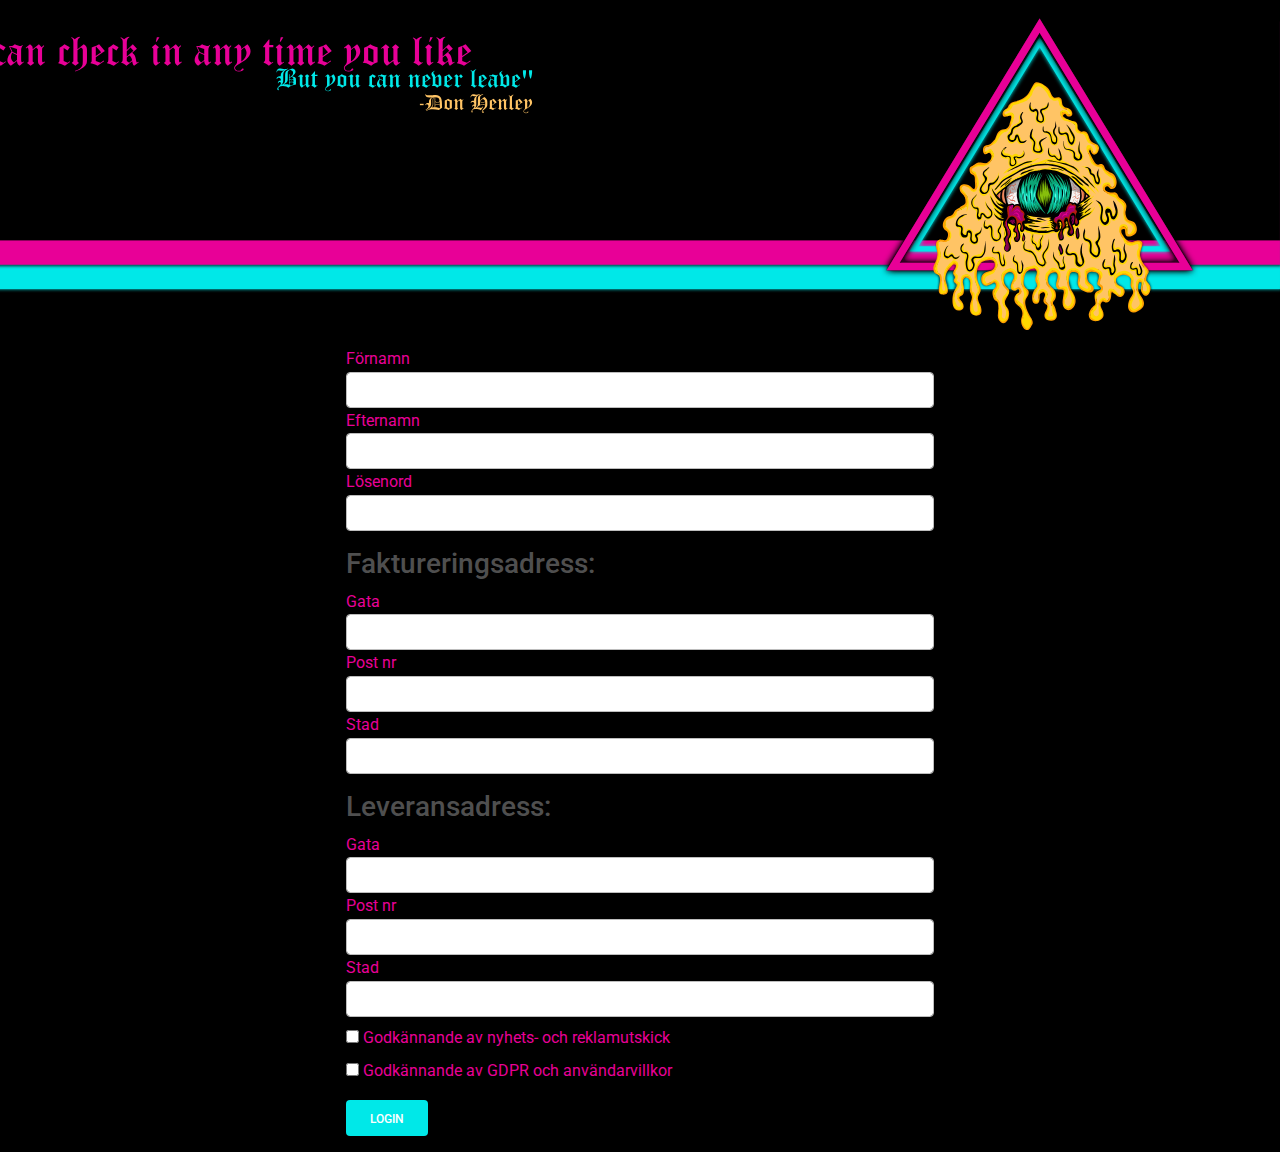
<file: index.html>
<!DOCTYPE html>
<html lang="en">

<head>
  <meta charset="UTF-8" />
  <meta name="viewport" content="width=device-width, initial-scale=1, shrink-to-fit=no" />
  <meta http-equiv="x-ua-compatible" content="ie=edge" />
  <title>Register</title>

  <link rel="icon" href="img/favicon.ico" type="image/x-icon" />
  <link rel="stylesheet" href="https://use.fontawesome.com/releases/v5.11.2/css/all.css" />
  <link rel="stylesheet" href="https://fonts.googleapis.com/css2?family=Roboto:wght@300;400;500;700&display=swap" />
  <link rel="stylesheet" href="css/mdb.min.css" />
  <link rel="stylesheet" href="/css/style.css">
</head>

<body>

  <div class="jumbotron-fluid h-100 h400 align-items-right">
  </div>

  <div class="container-fluid">

    <form class="form-style p-3" action="" method="post">

      <div class="d-flex justify-content-center">
        <div class="row w-50">

          <!-- Förnamn -->

          <div class="col-xxl form-group">
            <label class="t-lable" for="validationDefault01">Förnamn</label>
            <input type="textarea" name="fname" id="validationDefault01" class="form-control" required>
          </div>

          <!-- Förnamn - stop... -->

          <!-- Efternamn -->

          <div class="col-xxl form-group">
            <label class="t-lable" for="validationDefault02">Efternamn</label>
            <input type="textarea" name="lname" id="validationDefault02" class="form-control" required>
          </div>

          <!-- Efternamn - stop ... -->

        </div>
      </div>


      <div class="d-flex justify-content-center">
        <div class="row w-50">

          <!-- Lösenord -->

          <div class="col-xxl-6 form-group">
            <label class="t-lable" for="validationDefault03">Lösenord</label>
            <input type="password" name="password" id="validationDefault03" class="form-control" required>
          </div>

          <!-- Lösenord - stop ... -->

        </div>
      </div>


      <div class="d-flex justify-content-center">
        <div class="row w-50">

          <div class="col-xxl w-100">

            <!-- Faktureringsadress -->

            <div class="d-flex pt-3">
              <h3>Faktureringsadress:</h3>
            </div>
            <div class="d-flex">
              <div class="form-group w-100 w-100">
                <label class="t-lable" for="validationDefaultF-gata">Gata</label>
                <input type="adress" name="f-gata" id="validationDefaultF-gata" class="form-control">
              </div>
            </div>
            <div class="d-flex">
              <div class="form-group w-100">
                <label class="t-lable" for="validationDefaultF-post">Post nr</label>
                <input type="adress" name="f-post" id="validationDefaultF-post" class="form-control">
              </div>
            </div>
            <div class="d-flex">
              <div class="form-group w-100">
                <label class="t-lable" for="validationDefaultF-stad">Stad</label>
                <input type="adress" name="f-stad" id="validationDefaultF-stad" class="form-control">
              </div>
            </div>

            <!-- Faktureringsadress - stop... -->

          </div>
          <div class="col-xxl w-100">

            <!-- Levureringsadress -->

            <div class="d-flex pt-3">
              <h3>Leveransadress:</h3>
            </div>
            <div class="d-flex">
              <div class="form-group w-100">
                <label class="t-lable" for="validationDefaultL-gata">Gata</label>
                <input type="adress" name="l-gata" id="validationDefaultL-gata" class="form-control">
              </div>
            </div>
            <div class="d-flex">
              <div class="form-group w-100">
                <label class="t-lable" for="validationDefaultL-post">Post nr</label>
                <input type="adress" name="l-post" id="validationDefaultL-post" class="form-control">
              </div>
            </div>
            <div class="d-flex">
              <div class="form-group w-100">
                <label class="t-lable" for="validationDefaultL-stad">Stad</label>
                <input type="adress" name="l-stad" id="validationDefaultL-stad" class="form-control">
              </div>
            </div>

            <!-- Levureringsadress - stop... -->

          </div>


        </div>
      </div>

      <div class="d-flex justify-content-center">
        <div class="row w-50">

          <!-- Reklam & GDPR -->

          <div class="col-xxl form-group">
            <input type="checkbox" id="validationDefaultLterms" class="form-group">
            <label class="t-lable pt-2" for="validationDefaultRterms" class="form-check-label">Godkännande av
              nyhets- och reklamutskick
            </label>
          </div>
          <div class="col-xxl form-group">
            <input type="checkbox" id="validationDefaultRterms" class="form-group">
            <label class="t-lable pt-2" for="html">
              Godkännande av GDPR och användarvillkor
            </label>
          </div>

          <!-- Reklam & GDPR - stop...  -->

        </div>

      </div>

      <!-- Skicka knapp -->

      <div class="d-flex justify-content-center">
        <div class="row w-50">
          <div class="sub pt-3 col-xxl">
            <button type="submit" class="btn btn-primary btn-primary-p btn-customized">Login</button>
          </div>
        </div>
      </div>

      <!-- Skicka knapp - stop... -->

  </div>

  </div>
  </div>
  </form>
  </div>

  <!-- End your project here-->

</body>


<script type="text/javascript" src="js/mdb.min.js"></script>

<script type="text/javascript"></script>

</html>
</file>
<file: css/style.css>
* {
  padding: 0;
  margin: 0;
}

body {
  background: black;
}

.jumbotron-fluid {
  display: flex;
  background-image: url(../img/bg.svg);
  background-repeat: no-repeat;
  background-size: 3580px;
  background-position: right;
  background-color: black;
  height: 330px !important;
}

.t-lable {
  color: #e80097;
}

.t-lable-t {
  color: #00E8E8;
}

.btn-primary-p {
  background: #00E8E8;
  transition: 1s ease;
}

.btn-primary-p:hover {
  transition: 1s;
  transition-timing-function: ease;
  background: #e80097;
}

.checkis-form-group {
  padding-top: 1rem;
}
/*# sourceMappingURL=style.css.map */
</file>
